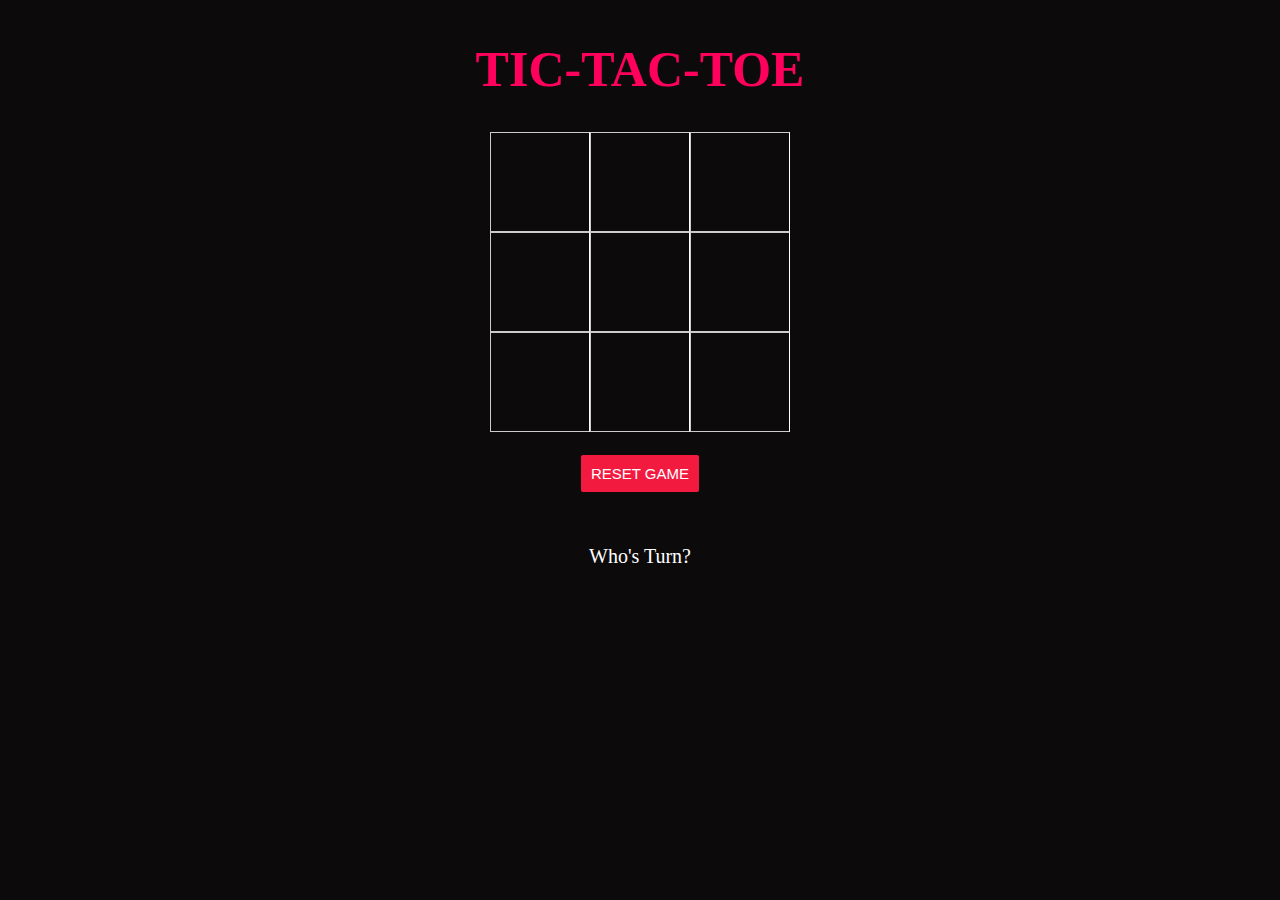
<file: index.html>
<!DOCTYPE html>
<html lang = "en">
<head>
    <meta charset="UTF-8">
    <title>TIC TAC TOE</title>
    <link rel="stylesheet" href="style.css">
</head>

    <body>
            <h1>TIC-TAC-TOE</h1>
            <ul id="game">
                <!-- first row -->
                <li position="0,0"></li>
                <li position="0,1"></li>
                <li position="0,2"></li>
                <!-- second row -->
                <li position="1,0"></li>
                <li position="1,1"></li>
                <li position="1,2"></li>
                <!-- third row -->
                <li position="2,0"></li>
                <li position="2,1"></li> 
                <li position="2,2"></li>
            </ul>
            
            <button id="reset">Reset Game</button>

            <div id="messages">
                <span class="player-x-win">🎉Player X Wins🎉</span>
                <span class="player-o-win">🎉Player O Wins🎉</span>
                <span class="draw">⚡Draw Game⚡</span>
            </div>
            
                <h2 id="Edit">Who's Turn?</h2>
                <div id="whos-turn">
                    <span class="x">PLAYER X</span>
                    <span class="o">PLAYER O</span>
                </div>
        <script src = "script.js"></script>
        
    </body>
</html>
</file>
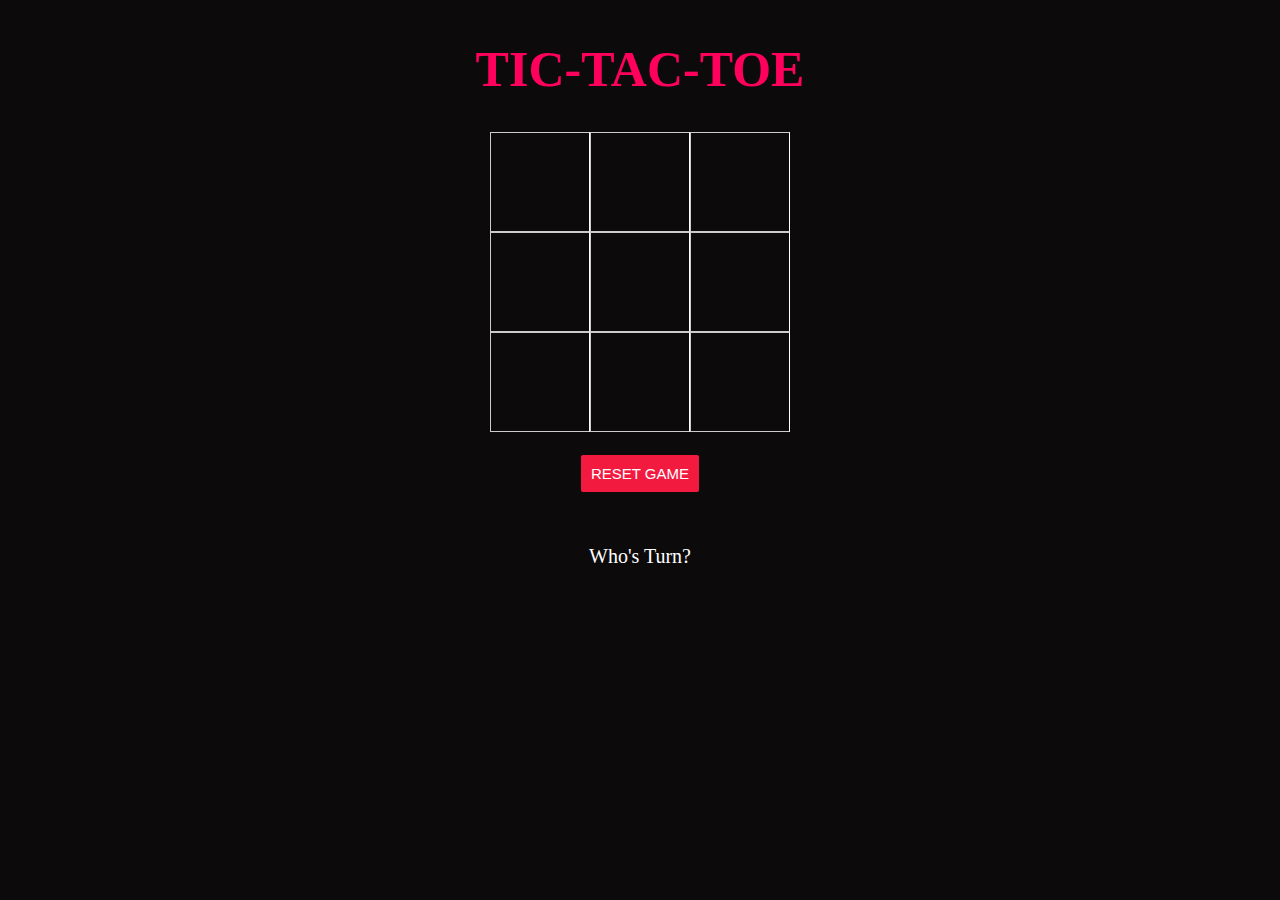
<file: tic.html>
<!DOCTYPE html>
<html lang = "en">
<head>
    <meta charset="UTF-8">
    <title>TIC TAC TOE</title>
    <link rel="stylesheet" href="tac.css">
</head>

    <body>
            <h1>TIC-TAC-TOE</h1>
            <ul id="game">
                <!-- first row -->
                <li position="0,0"></li>
                <li position="0,1"></li>
                <li position="0,2"></li>
                <!-- second row -->
                <li position="1,0"></li>
                <li position="1,1"></li>
                <li position="1,2"></li>
                <!-- third row -->
                <li position="2,0"></li>
                <li position="2,1"></li> 
                <li position="2,2"></li>
            </ul>
            
            <button id="reset">Reset Game</button>

            <div id="messages">
                <span class="player-x-win">🎉Player X Wins🎉</span>
                <span class="player-o-win">🎉Player O Wins🎉</span>
                <span class="draw">⚡Draw Game⚡</span>
            </div>
            
                <h2 id="Edit">Who's Turn?</h2>
                <div id="whos-turn">
                    <span class="x">PLAYER X</span>
                    <span class="o">PLAYER O</span>
                </div>
        <script src = "toe.js"></script>
        
    </body>
</html>
</file>
<file: style.css>
body {
    margin-top: 40px;
    background: #0D0A0B;
    color: #ffffff;
    font-family: 'Redressed', cursive;
    text-align:center;
}

h1 {
    font-size: 50px;
    color: #FF005C;
    font-family: 'Libre Baskerville', serif;
}

h2{
    font-size: 20px;
    font-weight: normal;
}

#game {
    width: 300px;
    height: 300px;
    margin: 0 auto;
    padding: 0;
    margin-bottom: 20px;
}

#game > li {
    float: left;
    overflow: hidden;
    width: 100px;
    height: 100px;
    border: 1px solid #cccccc;
    border-right: 1px solid #ffffff;
    cursor: pointer;
    text-transform: uppercase;
    text-align: center;
    padding-top: 20px;
    box-sizing: border-box;
}

#game > li.x {
    font-size: 40px;
    color: #FFF600;
    font-weight: bold;
}

#game > li.o {
    font-size: 40px;
    color: #ffffff;
    font-weight: bold;
}

#turns {
    text-align:center;
    margin-top: 50px;
}

#whos-turn > span,
#messages > span {
    display: none;
}

#whos-turn.x span.x,
#whos-turn.o span.o, 
#messages.player-x-win > span.player-x-win, 
#messages.player-o-win > span.player-o-win,
#messages.draw > span.draw {
    display: block;
    margin-top: 10px;
    font-weight: bold;
    font-family: 'Sacramento', cursive;
}

#reset {
    text-align: center;
        border: none;
        padding: 10px;
        background: #F21B3F;
        color: #ffffff;
        font-size: 15px;
        text-transform: uppercase;
        cursor: pointer;
        display: inline-block;
        margin: 3px 2px;
        border-radius: 2px;
}

#reset:hover {
        opacity: 0.6;
}

#messages{
    font-size: 25px;
    text-align: center;
    font-family: 'Sacramento', cursive !important;
}

 #Edit{
    margin-top: 50px;
}
</file>
<file: tac.css>
body {
    margin-top: 40px;
    background: #0D0A0B;
    color: #ffffff;
    font-family: 'Redressed', cursive;
    text-align:center;
}

h1 {
    font-size: 50px;
    color: #FF005C;
    font-family: 'Libre Baskerville', serif;
}

h2{
    font-size: 20px;
    font-weight: normal;
}

#game {
    width: 300px;
    height: 300px;
    margin: 0 auto;
    padding: 0;
    margin-bottom: 20px;
}

#game > li {
    float: left;
    overflow: hidden;
    width: 100px;
    height: 100px;
    border: 1px solid #cccccc;
    border-right: 1px solid #ffffff;
    cursor: pointer;
    text-transform: uppercase;
    text-align: center;
    padding-top: 20px;
    box-sizing: border-box;
}

#game > li.x {
    font-size: 40px;
    color: #FFF600;
    font-weight: bold;
}

#game > li.o {
    font-size: 40px;
    color: #ffffff;
    font-weight: bold;
}

#turns {
    text-align:center;
    margin-top: 50px;
}

#whos-turn > span,
#messages > span {
    display: none;
}

#whos-turn.x span.x,
#whos-turn.o span.o, 
#messages.player-x-win > span.player-x-win, 
#messages.player-o-win > span.player-o-win,
#messages.draw > span.draw {
    display: block;
    margin-top: 10px;
    font-weight: bold;
    font-family: 'Sacramento', cursive;
}

#reset {
    text-align: center;
        border: none;
        padding: 10px;
        background: #F21B3F;
        color: #ffffff;
        font-size: 15px;
        text-transform: uppercase;
        cursor: pointer;
        display: inline-block;
        margin: 3px 2px;
        border-radius: 2px;
}

#reset:hover {
        opacity: 0.6;
}

#messages{
    font-size: 25px;
    text-align: center;
    font-family: 'Sacramento', cursive !important;
}

 #Edit{
    margin-top: 50px;
}
</file>
